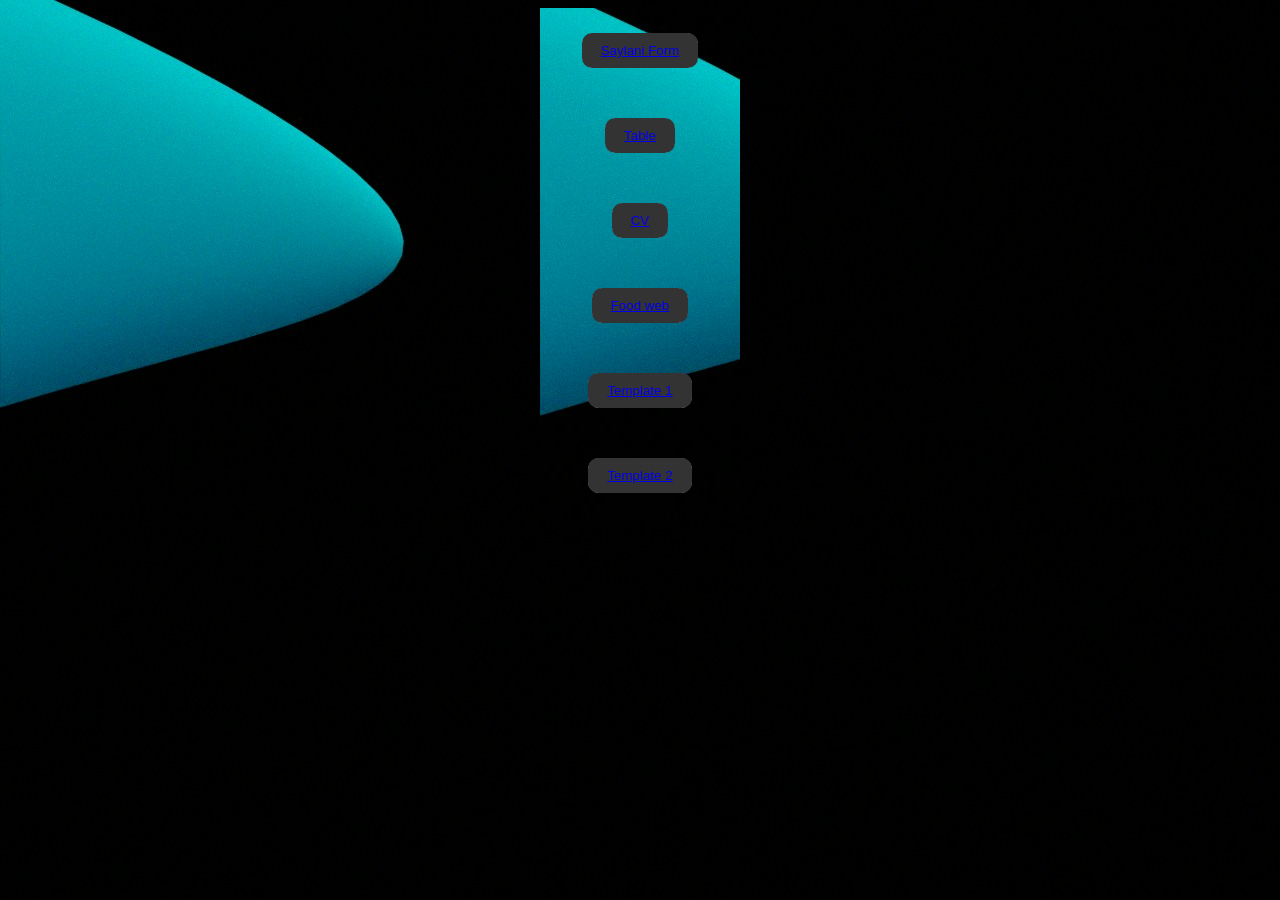
<file: index.html>
<!DOCTYPE html>
<html lang="en">
<head>
   <meta charset="UTF-8">
   <meta name="viewport" content="width=device-width, initial-scale=1.0">
   <title>All websites</title>
   <link rel="stylesheet" href="./indexStyle.css">
</head>
<body background="./class assignments/faded_gallery-OfdOEdGYiuk-unsplash.jpg">
   <div class="button-container">
   <button class="btn"><a href="./class assignments/Form..html">Saylani Form</a></button>
   <button class="btn"><a href="./class assignments/Table..html">Table</a></button>
   <button class="btn"><a href="./class assignments/CV..html">CV</a></button><br><br>
   <br>
   <button class="btn"><a href="./Food.html">Food web</a></button>
   <button class="btn"><a href="./Template 1.html">Template 1</a></button>
   <button class="btn"><a href="./Template 2.html">Template 2</a></button>
   </div>
</body>
</html>
</file>
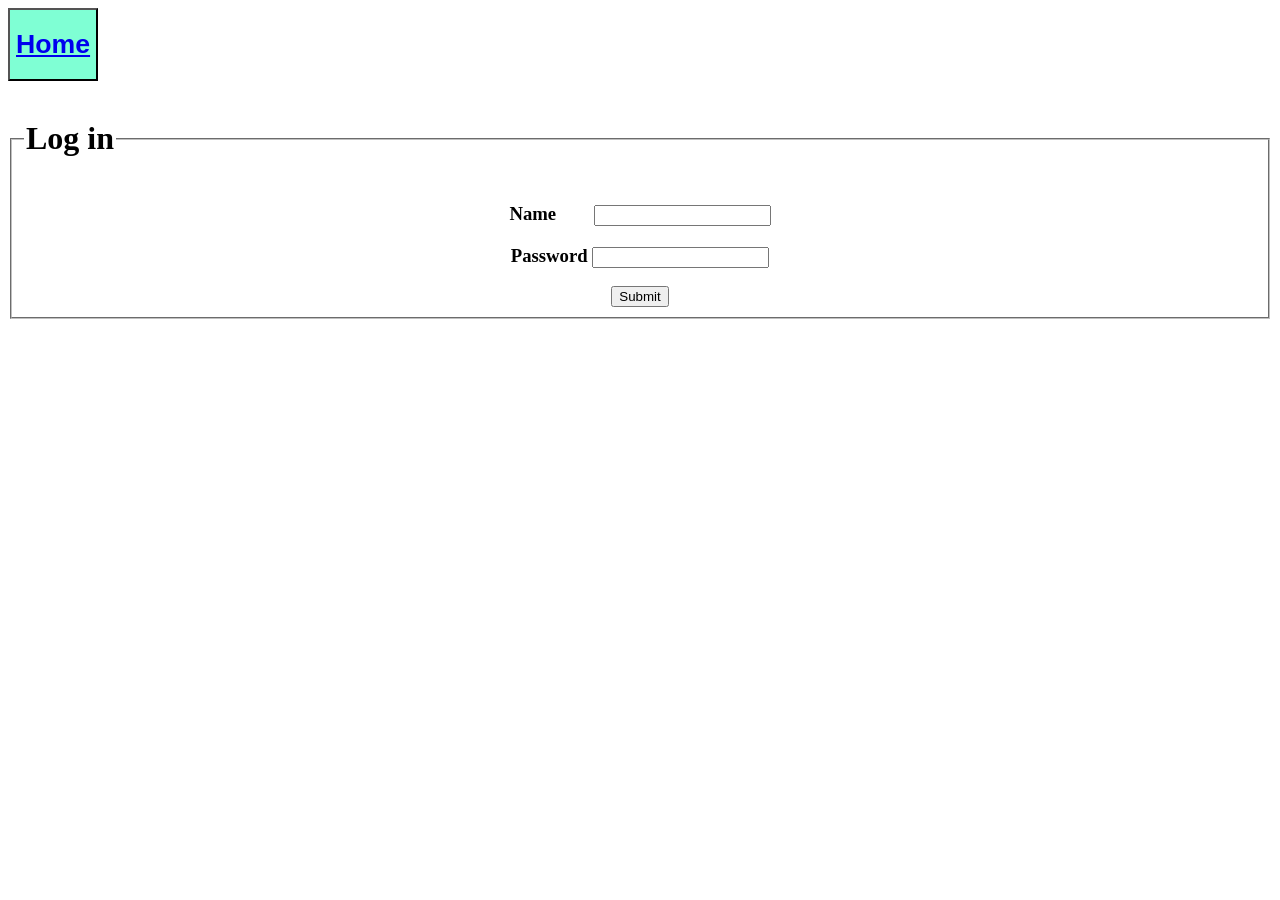
<file: login.html>
<!DOCTYPE html>
<html lang="en">
<head>
    <meta charset="UTF-8">
    <meta name="viewport" content="width=device-width, initial-scale=1.0">
    <title>Log in</title> <link rel="stylesheet" href="./register.css">
</head>
<body>
    <button><a href="./index.html"><h1><b>Home</b></h1></a></button><br><br>
    <fieldset><legend><h1><b>Log in</b></h1></legend><form action="post">
        
        <center><h3> Name &ensp;&ensp;&ensp; <input type="Name"></h3>
        <h3>Password <input type="password"></h3>
            <input type="submit"></center>
    </form></fieldset>
</body>
</html>
</file>
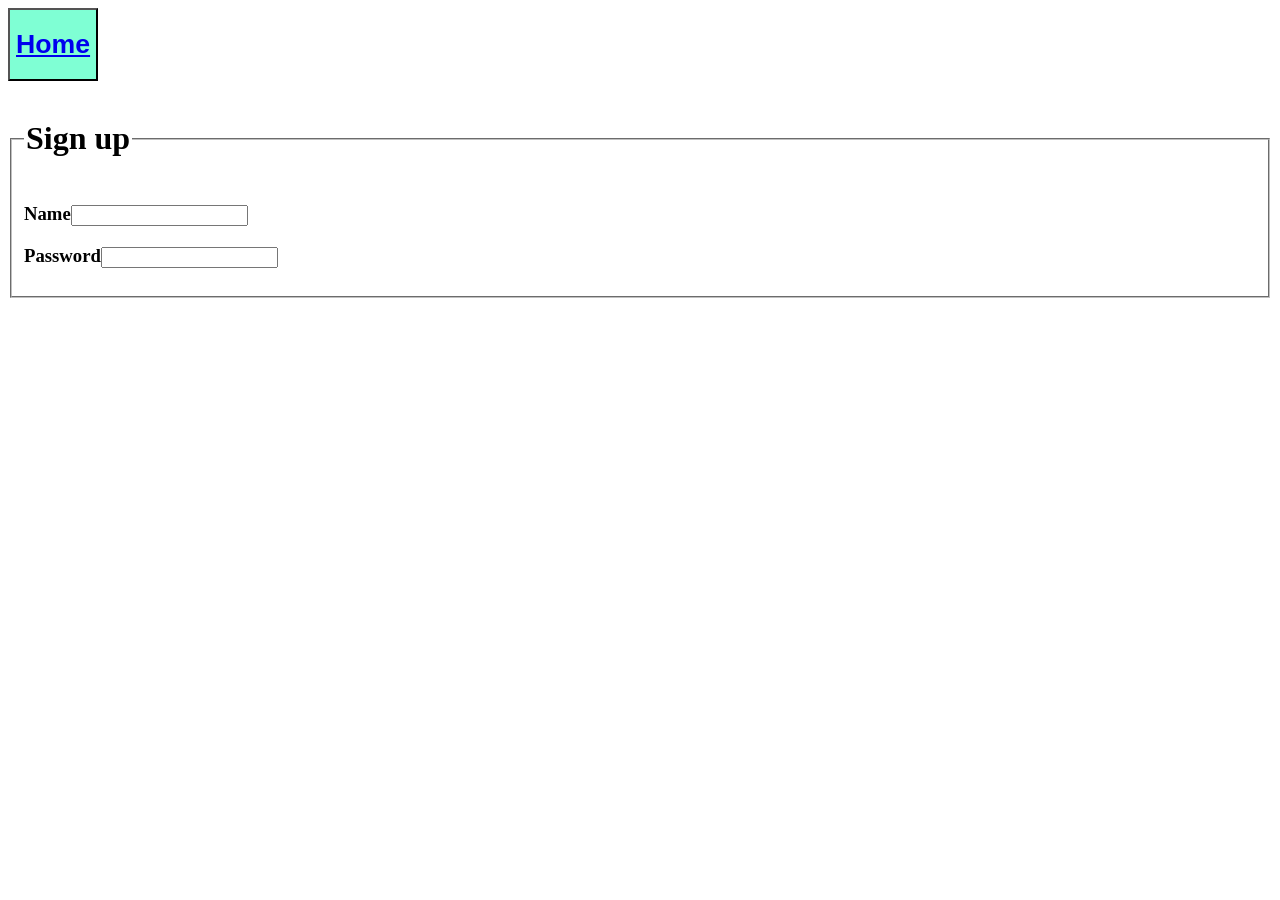
<file: signup.html>
<!DOCTYPE html>
<html lang="en">
<head>
    <meta charset="UTF-8">
    <meta name="viewport" content="width=device-width, initial-scale=1.0">
    <title>Sign up</title> <link rel="stylesheet" href="./register.css">
</head>
<body>
    <button><a href="./index.html"><h1><b>Home</b></h1></a></button><br><br>
    <fieldset><legend><h1><b>Sign up</b></h1></legend><form action="post">
        <h3>Name<input type="Name"></h3>
        <h3>Password<input type="password"></h3>
    </form></fieldset>
</body>
</html>
</file>
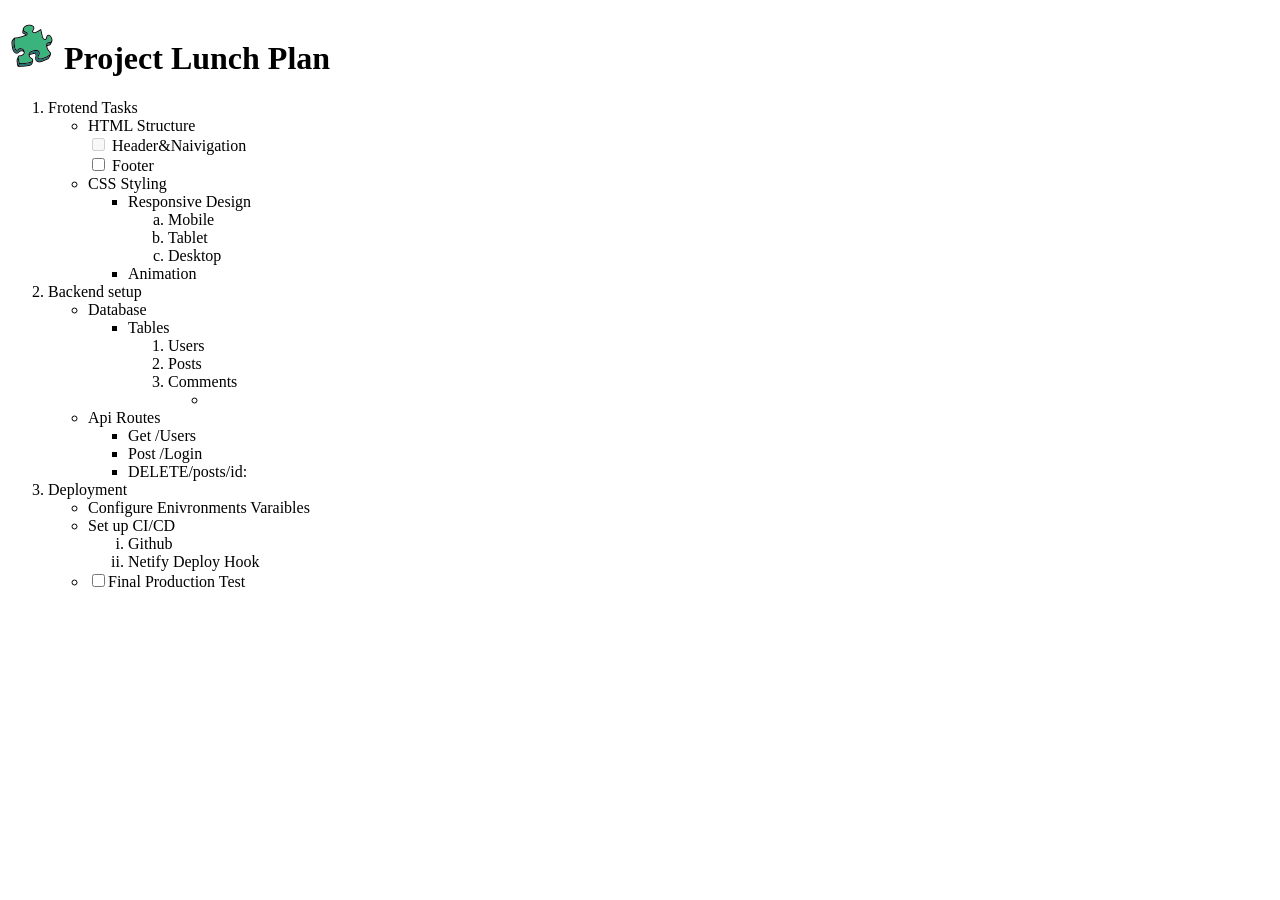
<file: Template 1.html>
<!DOCTYPE html>
<html lang="en">

<head>
    <meta charset="UTF-8">
    <meta name="viewport" content="width=device-width, initial-scale=1.0">
    <title>Document</title>
</head>

<body>

    <h1><img src="[data-uri]"
            alt="puzzle--v1">
        Project Lunch Plan</h1>
    <ol>
        <li>Frotend Tasks</li>
        <ul>
            <li>
                HTML Structure
            </li>
        </ul>
        <ol><input type="checkbox" name="" id="" disabled> Header&Naivigation <br>
            <input type="checkbox" name="" id=""> Footer
        </ol>
        </ul>
        <ul>
            <li>CSS Styling</li>
            <ul square>
                <li>Responsive Design</li>
                <ol type="a">
                    <li>Mobile</li>
                    <li>Tablet</li>
                    <li>Desktop</li>
                </ol>
            </ul>
            <ul>
                <li>Animation</li>
            </ul>
        </ul>

        <li>Backend setup</li>
        <ul>
            <li>
                Database
            </li>
            <ul square>
                <li>Tables</li>
                <ol type="1">
                    <li>Users</li>
                    <li>Posts</li>
                    <li>Comments</li>
                    <ul type="circle">
                        <li>
                </ol>
            </ul>
            <li>Api Routes</li>
            <ul square>
                <li>Get /Users</li>
                <li>Post /Login</li>
                <li>DELETE/posts/id:</li>
            </ul>
        </ul>
        </li>
        <li>Deployment</li>
        <ul>
            <li>Configure Enivronments Varaibles</li>
            <li>Set up CI/CD</li>
            <ol type="i">
                <li>Github</li>
                <li>Netify Deploy Hook</li>
            </ol>
            <li><input type="checkbox" name="" id="">Final Production Test</li>
        </ul>
    </ol>

    <ul>





</body>

</html>
</file>
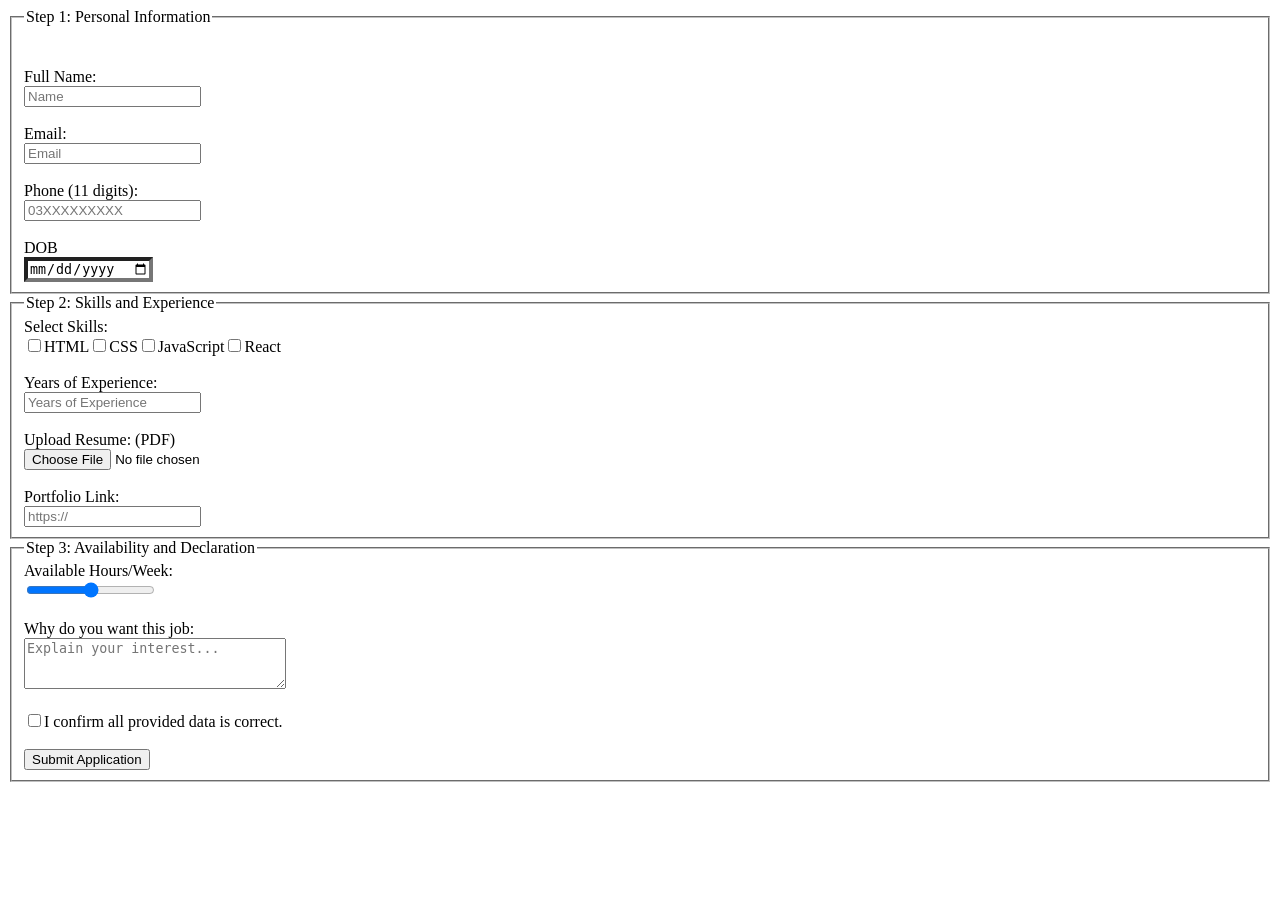
<file: Template 2.html>
<!DOCTYPE html>
<html>
<head>
    <meta charset="UTF-8" />
    <title>title</title>
</head>
<form action="./index 2.html" method="">

<fieldset style=""> <legend style="">
    Step 1: Personal Information
</legend>
    <br><br>
    
    
    
        
            <tr>
                <td>
                    <font color="">Full Name:</font>

                </td><br>
                <td>
                    <input type="text" placeholder="Name" border-width: 4px;" required="name">

                </td><br>
                <tr><br>
                    <td><font color="">Email:</font></td><br>
                    <td><input type="email" name="email" placeholder="Email" required="Email" border-width: 4px;"></td><br>
                </tr>
                <tr><br>
                    <td><font color="">Phone (11 digits):</font></td><br>
                    <td><input type="number" name="Mobile Number" placeholder="03XXXXXXXXX" required="Mobile Number" border-width: 4px; minlength="11"></td>
                </tr><br>
                <tr><br>    
                    <td><font color="">DOB</font></td><br>
                    <td><input type="date" name="Date of Birth" value="mm/dd/yyyy" required="mm/dd/yyyy" style=" border-width: 4px;"></td>
                </tr>
            </fieldset>
            <fieldset>
                <legend>
                    Step 2: Skills and Experience
                </legend>
                <tr>
                <td><font color="">Select Skills:</font></td><br>
                <td><input type="checkbox" name="Skill" value="HTML" style=""><font color="">HTML</font><input type="checkbox" name="Skill" value="CSS" style=""><font color="">CSS</font><input type="checkbox" name="Skill" value="JavaScript" style=""><font color="">JavaScript</font><input type="checkbox" name="Skill" value="React" style=""><font color="">React</font></td>
                </tr><br>
                <tr><br>
                <td><font">Years of Experience:</font></td><br>
                <td><input type="text" placeholder="Years of Experience" style="" required="Years of Experience"></td>
            </tr><br>
            <tr><br>
                    <td><font color="">Upload Resume: (PDF)</font></td><br>
                    <td><input type="file" name="" id="" style="" required></td><td></td><br>
                </tr>
                <tr><br>
                <td><font">Portfolio Link:</font></td><br>
                <td><input type="href" placeholder="https://" style="" required="https://"></td>
            </tr><br>
            </fieldset>
            <fieldset>
                <legend>
                    Step 3: Availability and Declaration
                </legend>
                <tr>
                    <font color="">Available Hours/Week:</font><br>
                    <td><input type="range" style="color: blue;"><br> 
            
                
            </tr><br>
                <tr>
                <td><font color="">Why do you want this job:</font></td><br>
                <td><textarea name="Address" placeholder="Explain your interest..." id="" rows="3" cols="30" maxlength="50" style="" required="Address"></textarea></td>
            </tr><br>
            <tr><br>
                
                <td><input type="checkbox" name="Declaration" value="I confirm all provided data is correct." style=""><font color="">I confirm all provided data is correct.</font>
            </tr>
            
            
            
                
                 
    </table><br><br>
    <div align=""><a href=""><input type="submit" value="Submit Application" style=""></a></div>
        
        

    </form>
<body>
    
</body>
</html>
</file>
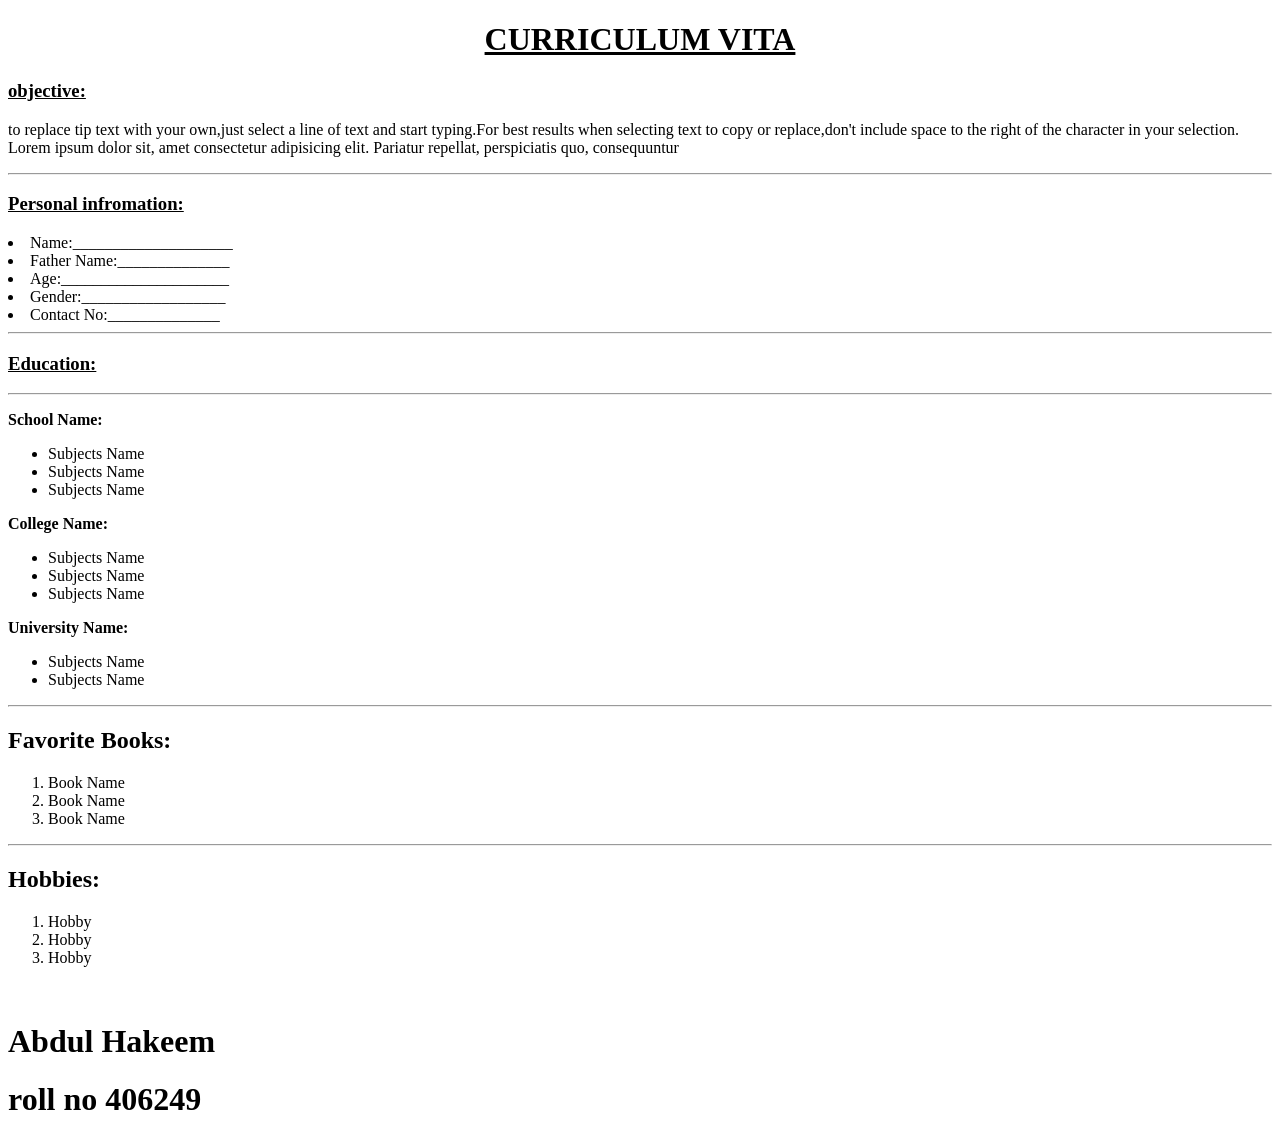
<file: class assignments/CV..html>
<!DOCTYPE html>
<html lang="en">
<head>
    <meta charset="UTF-8">
    <meta name="viewport" content="width=device-width, initial-scale=1.0">
    <title>CV</title>
</head>
<body>
    <u>
   <h1><center>CURRICULUM VITA</center></h1></u>
    <u>
    <h3>objective:</h3></u>
   <p>to replace tip text with your own,just select a line of text and start typing.For best results when 
    selecting text to copy or replace,don't include space to the right of the character in your selection.
Lorem ipsum dolor sit, amet consectetur adipisicing elit. Pariatur repellat, perspiciatis quo, consequuntur</p>
   <hr>
   <u><h3>Personal infromation:</h3></u>
   <li>Name:____________________</li>
   <li>Father Name:______________</li>
   <li>Age:_____________________</li>
   <li>Gender:__________________</li>
   <li>Contact No:______________</li>
   <hr>
   <h3><u>Education:</h3></u><hr>
  <p><strong>School Name:</strong></p>
        <ul>
            <li>Subjects Name</li>
            <li>Subjects Name</li>
            <li>Subjects Name</li>
        </ul>

        <p><strong>College Name:</strong></p>
        <ul>
            <li>Subjects Name</li>
            <li>Subjects Name</li>
            <li>Subjects Name</li>
        </ul>

        <p><strong>University Name:</strong></p>
        <ul>
            <li>Subjects Name</li>
            <li>Subjects Name</li>
        </ul>
    </div>

    <div class="section"><hr>
        <h2>Favorite Books:</h2>
        <ol>
            <li>Book Name</li>
            <li>Book Name</li>
            <li>Book Name</li>
        </ol>
    </div>
<hr>
    <div class="section">
        <h2>Hobbies:</h2>
        <ol>
            <li>Hobby</li>
            <li>Hobby</li>
            <li>Hobby</li>
        </ol>
    </div>
<h1>Abdul Hakeem</h1>
<h1>roll no 406249</h1>
</file>
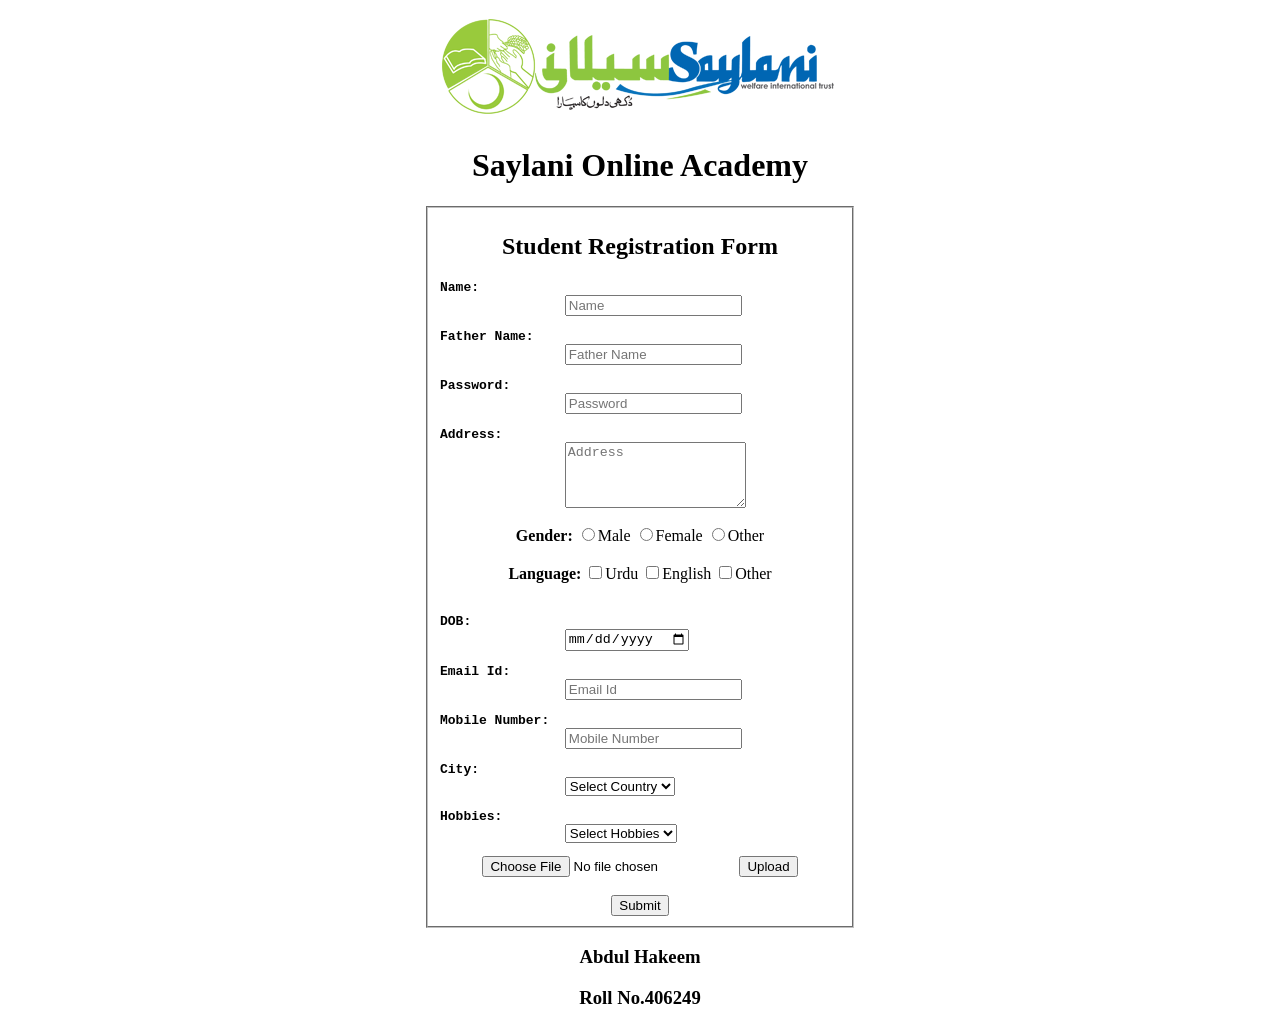
<file: class assignments/Form..html>
<!DOCTYPE html>
<html lang="en">
<head>
    <meta charset="UTF-8">
    <meta name="viewport" content="width=device-width, initial-scale=1.0">
    <title>Student Registration Form</title>
</head>
<body>
    <center>
        <img src="./logo_saylaniwelfare..png" alt="Saylani Logo">
        <h1>Saylani Online Academy</h1>
        <form action="/submitted.html" method="post">
            <fieldset style="width: 400px; background-col0or: #f1f1f1;">
                <h2>Student Registration Form</h2>
                <pre align="left"><b>Name:</b>
                <input type="text" name="name" placeholder="Name" required></pre>
                
                <pre align="left"><b>Father Name:</b>
                <input type="text" name="father_name" placeholder="Father Name" required></pre>
                
                <pre align="left"><b>Password:</b>
                <input type="password" name="password" placeholder="Password" minlength="5" maxlength="15" required></pre>
                
                <pre align="left"><b>Address:</b>
                <textarea name="address" cols="20" rows="4" placeholder="Address" required></textarea></pre>
                
                <b>Gender:</b>
                <input type="radio" name="gender" value="male" required>Male 
                <input type="radio" name="gender" value="female">Female
                <input type="radio" name="gender" value="other">Other<br><br>
                
                <b>Language:</b>
                <input type="checkbox" name="language" value="urdu">Urdu 
                <input type="checkbox" name="language" value="english">English
                <input type="checkbox" name="language" value="other">Other<br><br>
                
                <pre align="left"><b>DOB:</b>
                <input type="date" name="dob" required></pre>
                
                <pre align="left"><b>Email Id:</b>
                <input type="email" name="email" placeholder="Email Id" required></pre>
                
                <pre align="left"><b>Mobile Number:</b>
                <input type="tel" name="mobile" placeholder="Mobile Number" required></pre>
                
                <pre align="left"><b>City:</b>
                <select name="country" required>
                    <option value="" disabled selected>Select Country</option>
                    <option value="Pakistan">Pakistan</option>
                    <option value="Other">Other</option>
                </select></pre>
                
                <pre align="left"><b>Hobbies:</b>
                <select name="hobbies" required>
                    <option value="" disabled selected>Select Hobbies</option>
                    <option value="Cricket">Cricket</option>
                    <option value="Football">Football</option>
                    <option value="Other">Other</option>
                </select></pre>
                
                <input type="file" name="image" accept="image/*">
                <button type="button">Upload</button><br><br>
                
                <input type="submit" value="Submit">
            </fieldset>
        </form> 
        <h3>Abdul Hakeem</h3>
    <h3>Roll No.406249</h3>
    </center>
    
</body>
</html>
</file>
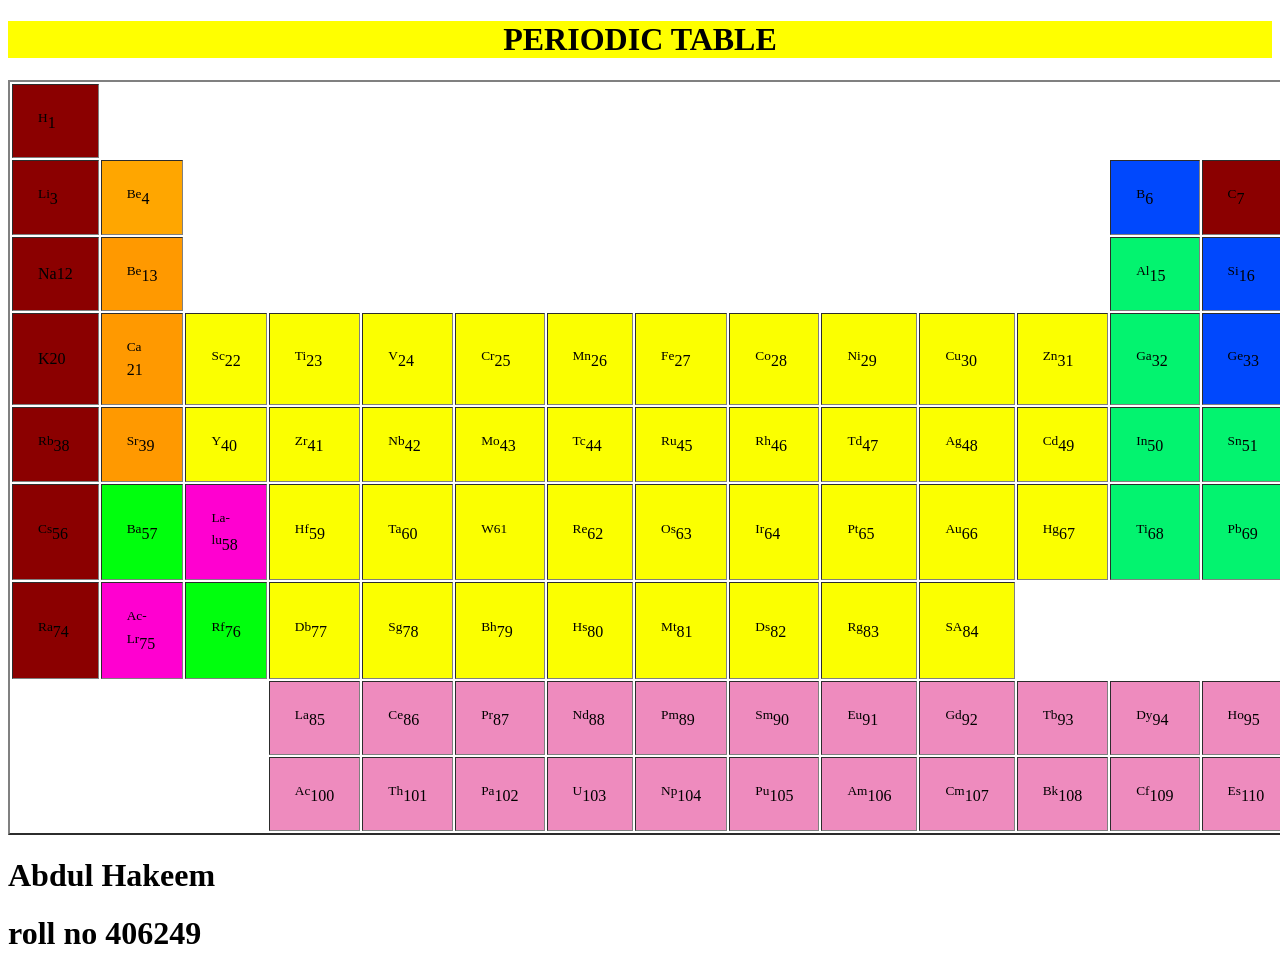
<file: class assignments/Table..html>
<!DOCTYPE html>
<html lang="en">

<head>
  
    <meta charset="UTF-8">
    <meta name="viewport" content="width=device-width, initial-scale=1.0">
    <title>PERIODIC Table</title>
  
    <style>
        table {
            empty-cells: hide;
        }
    </style>

</head>

<body>
    <h1 align="center" style="background-color: rgb(255, 255, 0);">
        PERIODIC TABLE</h1>
    <table border="2" cellpadding="25" cellspacing="">
        <tr>
          <td style="background-color: darkred;"><sup>H</sup>1</td>
            <td colspan="16"></td>
            <td <td style="background-color: hsl(282, 100%, 31%);">  <sup>He</sup>2</td>
 
        </tr>
        <tr>
            
            <td <td style="background-color: darkred;"><sup>Li</sup>3</td>
            <td <td style="background-color: rgb(255, 166, 0);"><sup>Be</sup>4</td>
            <td colspan="10"></td>
            <td <td style="background-color: rgb(0, 72, 253);"><sup>B</sup>6</td>
            <td <td style="background-color: darkred;"><sup>C</sup>7</td>
            <td <td style="background-color: darkred;"><sup>N</sup>8</td>
            <td <td style="background-color: darkred;"<sup>O</sup>9</td>
            <td <td style="background-color: rgb(0, 105, 131);"><sup>F</sup>10</td>
            <td <td style="background-color: hsl(282, 100%, 31%);"> <sup>Ne</sup>11</td>
        </tr>
        <tr>
            
            <td style="background-color: darkred;"<sup>Na</sup>12</td>
            <td style="background-color: rgb(255, 153, 0);"><sup>Be</sup>13</td>
            <td colspan="10"></td>
             <td style="background-color: rgb(3, 243, 111);"><sup>Al</sup>15</td>
           <td <td style="background-color: rgb(0, 72, 253);"><sup>Si</sup>16</td>
             <td <td style="background-color: rgb(0, 213, 255);"><sup>P</sup>17</td>
           <td <td style="background-color: rgb(0, 213, 255);"><sup>S</sup>18</td>
            <td <td style="background-color: rgb(0, 105, 131);"><sup>Cl</sup>19</td>
              <td <td style="background-color: hsl(282, 100%, 31%);"> <sup>Ar</sup>19</td>
        </tr>
        <tr>
            <td style="background-color: darkred;" <sup>K</sup>20</td>
            <td style="background-color: rgb(255, 153, 0);"> <sup>Ca</sup> 21</td>
            <td style="background-color: rgb(251, 255, 0);"> <sup>Sc</sup>22</td>
            <td style="background-color: rgb(251, 255, 0);"> <sup>Ti</sup>23</td>
            <td style="background-color: rgb(251, 255, 0);"> <sup>V</sup>24</td>
            <td style="background-color: rgb(251, 255, 0);"> <sup>Cr</sup>25</td>
            <td style="background-color: rgb(251, 255, 0);"> <sup>Mn</sup>26</td>
            <td style="background-color: rgb(251, 255, 0);" > <sup>Fe</sup>27</td>
            <td style="background-color: rgb(251, 255, 0);"> <sup>Co</sup>28</td>
               <td style="background-color: rgb(251, 255, 0);"> <sup>Ni</sup>29</td>
               <td style="background-color: rgb(251, 255, 0);"> <sup>Cu</sup>30</td>
              <td style="background-color: rgb(251, 255, 0);"> <sup>Zn</sup>31</td>
             <td style="background-color: rgb(3, 243, 111);"> <sup>Ga</sup>32</td>
           <td <td style="background-color: rgb(0, 72, 253);"> <sup>Ge</sup>33</td>
          <td <td style="background-color: rgb(0, 72, 253);"> <sup>As</sup>34</td>
           <td <td style="background-color: rgb(0, 213, 255);"><sup>Se</sup>35</td>
            <td <td style="background-color: rgb(0, 105, 131);"> <sup>Br</sup>36</td>
           <td <td style="background-color: hsl(282, 100%, 31%);"> <sup>Kr</sup>37</td>
        </tr>
        <tr>
            <td style="background-color: darkred;"> <sup>Rb</sup>38</td>
            <td style="background-color: rgb(255, 153, 0);" > <sup>Sr</sup>39</td>
          <td style="background-color: rgb(251, 255, 0);"><sup>Y</sup>40</td>
            <td style="background-color: rgb(251, 255, 0);"> <sup>Zr</sup>41</td>
           <td style="background-color: rgb(251, 255, 0);"><sup>Nb</sup>42</td>
            <td style="background-color: rgb(251, 255, 0);"><sup>Mo</sup>43</td>
            <td style="background-color: rgb(251, 255, 0);"><sup>Tc</sup>44</td>
            <td style="background-color: rgb(251, 255, 0);"> <sup>Ru</sup>45</td>
            <td style="background-color: rgb(251, 255, 0);"> <sup>Rh</sup>46</td>
            <td style="background-color: rgb(251, 255, 0);"> <sup>Td</sup>47</td>
       <td style="background-color: rgb(251, 255, 0);"> <sup>Ag</sup>48</td>
           <td style="background-color: rgb(251, 255, 0);"> <sup>Cd</sup>49</td>
          <td style="background-color: rgb(3, 243, 111);"> <sup>In</sup>50</td>
                       <td style="background-color: rgb(3, 243, 111);"> <sup>Sn</sup>51</td> 
          <td <td style="background-color: rgb(0, 72, 253);"> <sup>Sb</sup>52</td>
           <td <td style="background-color: rgb(0, 72, 253);"> <sup>Te</sup>53</td>
             <td <td style="background-color: rgb(0, 105, 131);"><sup>I</sup>54</td>
             <td <td style="background-color: hsl(282, 100%, 31%);"><sup>Xe</sup>55</td>
        </tr>
        <tr>
            <td style="background-color: darkred;" ><sup>Cs</sup>56</td>
            <td style="background-color: rgb(0, 255, 13);"><sup>Ba</sup>57</td>
          <td style="background-color: rgb(255, 0, 208);"><sup>La-lu</sup>58</td>
            <td style="background-color: rgb(251, 255, 0);"><sup>Hf</sup>59</td>
            <td style="background-color: rgb(251, 255, 0);"><sup>Ta</sup>60</td>
            <td style="background-color: rgb(251, 255, 0);"><sup>W</su>61</td>
            <td style="background-color: rgb(251, 255, 0);"><sup>Re</sup>62</td>
            <td style="background-color: rgb(251, 255, 0);"><sup>Os</sup>63</td>
            <td style="background-color: rgb(251, 255, 0);"><sup>Ir</sup>64</td>
            <td style="background-color: rgb(251, 255, 0);"><sup>Pt</sup>65</td>
            <td style="background-color: rgb(251, 255, 0);"><sup>Au</sup>66</td>
            <td style="background-color: rgb(251, 255, 0);"><sup>Hg</sup>67</td>
                        <td style="background-color: rgb(3, 243, 111);"><sup>Ti</sup>68</td>
                        <td style="background-color: rgb(3, 243, 111);"><sup>Pb</sup>69</td>
                        <td style="background-color: rgb(3, 243, 111);"><sup>Bi</sup>70</td>
           <td <td style="background-color: rgb(0, 72, 253);"><sup>Po</sup>71</td>
            <td <td style="background-color: rgb(0, 105, 131);"><sup>At</sup>72</td>
             <td <td style="background-color: hsl(282, 100%, 31%);"><sup>Rn</sup>73</td>
        </tr>
        <tr>
            <td style="background-color: darkred;"><sup>Ra</sup>74</td>
            <td style="background-color: rgb(255, 0, 208);"><sup>Ac-Lr</sup>75</td>
            <td style="background-color: rgb(0, 255, 13);"><sup>Rf</sup>76</td>
            <td style="background-color: rgb(251, 255, 0);"><sup>Db</sup>77</td>
            <td style="background-color: rgb(251, 255, 0);"><sup>Sg</sup>78</td>
            <td style="background-color: rgb(251, 255, 0);"><sup>Bh</sup>79</td>
            <td style="background-color: rgb(251, 255, 0);"><sup>Hs</sup>80</td>
            <td style="background-color: rgb(251, 255, 0);"><sup>Mt</sup>81</td>
            <td style="background-color: rgb(251, 255, 0);"><sup>Ds</sup>82</td>
             <td style="background-color: rgb(251, 255, 0);"><sup>Rg</sup>83</td>
             <td style="background-color: rgb(251, 255, 0);"><sup>SA</sup>84</td>
            <td colspan="7"></td>
        </tr>
        <tr>
            <td colspan="3"></td>
             <td style="background-color: hsl(329, 75%, 74%);"> <sup>La</sup>85</td>
             <td style="background-color: hsl(329, 75%, 74%);"><sup>Ce</sup>86</td>
             <td style="background-color: hsl(329, 75%, 74%);"><sup>Pr</sup>87</td>
             <td style="background-color: hsl(329, 75%, 74%);"><sup>Nd</sup>88</d>
             <td style="background-color: hsl(329, 75%, 74%);"><sup>Pm</sup>89</td>
             <td style="background-color: hsl(329, 75%, 74%);"><sup>Sm</sup>90</td>
             <td style="background-color: hsl(329, 75%, 74%);"><sup>Eu</sup>91</td>
             <td style="background-color: hsl(329, 75%, 74%);"><sup>Gd</sup>92</td>
             <td style="background-color: hsl(329, 75%, 74%);"><sup>Tb</sup>93</td>
             <td style="background-color: hsl(329, 75%, 74%);"><sup>Dy</sup>94</td>
             <td style="background-color: hsl(329, 75%, 74%);"><sup>Ho</sup>95</td>
             <td style="background-color: hsl(329, 75%, 74%);"><sup>Er</sup>96</td>
             <td style="background-color: hsl(329, 75%, 74%);"><sup>Tm</sup>97</td>
             <td style="background-color: hsl(329, 75%, 74%);"><sup>Yb</sup>98</td>
             <td style="background-color: hsl(329, 75%, 74%);"><sup>Lu</sup>99</td>
        </tr>   
        <tr>
 <td colspan="3"></td>
             <td style="background-color: hsl(329, 75%, 74%);"><sup>Ac</sup>100</td>
            <td style="background-color: hsl(329, 75%, 74%);"><sup>Th</sup>101</td>
            <td style="background-color: hsl(329, 75%, 74%);"><sup>Pa</sup>102</td>
            <td style="background-color: hsl(329, 75%, 74%);"><sup>U</sup>103</td>
           <td style="background-color: hsl(329, 75%, 74%);"><sup>Np</sup>104</td>
            <td style="background-color: hsl(329, 75%, 74%);"><sup>Pu</sup>105</td>
            <td style="background-color: hsl(329, 75%, 74%);"><sup>Am</sup>106</td>
            <td style="background-color: hsl(329, 75%, 74%);"><sup>Cm</sup>107</td>
           <td style="background-color: hsl(329, 75%, 74%);"><sup>Bk</sup>108</td>
             <td style="background-color: hsl(329, 75%, 74%);"><sup>Cf</sup>109</td>
            <td style="background-color: hsl(329, 75%, 74%);"><sup>Es</sup>110</td>
            <td style="background-color: hsl(329, 75%, 74%);"><sup>Fm</sup>111</td>
            <td style="background-color: hsl(329, 75%, 74%);"><sup>Md</sup>112</td>
            <td style="background-color: hsl(329, 75%, 74%);"><sup>No</sup>113</td>
            <td style="background-color: hsl(329, 75%, 74%);"><sup>Lr</sup>114</td>
        </tr>
    </table>
    <h1>Abdul Hakeem</h1>
<h1>roll no 406249</h1>
</body>

</html><sup></sup>
</file>
<file: indexStyle.css>
/* 
  Project: CSS Glowing Button
  Created: Sunday, 06 March 2022
  Author: Jamshid Elmi 
  Tutorial: https://youtu.be/b_8fHNIHFk4
*/
html, body {
    background-image: url(./wallpaper.jpg);
  display: flex;
  justify-content: center;
  align-items: center;
  background-color: #161616;
  overflow: hidden;
  /* transform: scale(1.5); */
}
.button-container {
  display: flex;
  flex-wrap: wrap; /* allows buttons to go to next line */
  justify-content: center;
  max-width: 200px; /* optional: limit width */
}

.btn {
  flex: 0 0 auto; /* prevent stretching */
}

/* button */
.btn {
  margin: 25px;
  padding: 10px 19px;
  border: none;
  outline: none;
  color: #FFF;
  cursor: pointer;
  position: relative;
  z-index: 0;
  border-radius: 12px;
}
.btn::after {
  content: "";
  z-index: -1;
  position: absolute;
  width: 100%;
  height: 100%;
  background-color: #333;
  left: 0;
  top: 0;
  border-radius: 10px;
}
/* glow */
.btn::before {
  content: "";
  background: linear-gradient(
    45deg,
    #FF0000, #FF7300, #FFFB00, #48FF00,
    #00FFD5, #002BFF, #FF00C8, #FF0000
  );
  position: absolute;
  top: -2px;
  left: -2px;
  background-size: 600%;
  z-index: -1;
  width: calc(100% + 4px);
  height:  calc(100% + 4px);
  filter: blur(8px);
  animation: glowing 20s linear infinite;
  transition: opacity .3s ease-in-out;
  border-radius: 10px;
  opacity: 0;
}

@keyframes glowing {
  0% {background-position: 0 0;}
  50% {background-position: 400% 0;}
  100% {background-position: 0 0;}
}

/* hover */
.btn:hover::before {
  opacity: 1;
}

.btn:active:after {
  background: transparent;
}

.btn:active {
  color: #000;
  font-weight: bold;
}
</file>
<file: register.css>
button{
    text-decoration-color: green;
    color: pink;
    background-color: aquamarine;
}
</file>
